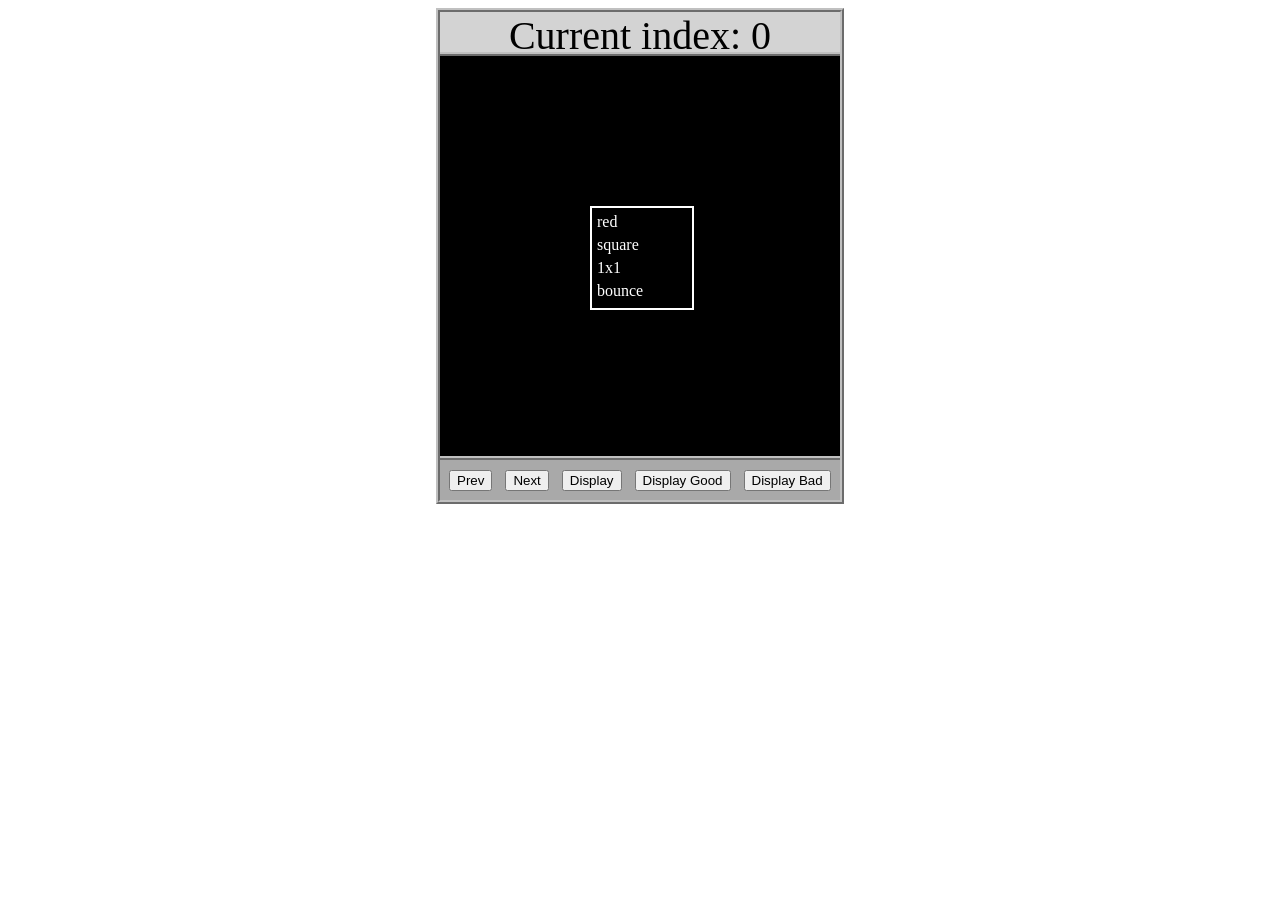
<file: asd-projects/data-shapes/index.html>
<!DOCTYPE html>
<html>
  <head>
    <meta charset="utf-8" />
    <meta name="viewport" content="width=device-width" />
    <title>Data Shapes</title>
    <link rel="stylesheet" href="index.css" />
    <script src="https://code.jquery.com/jquery-3.1.0.js"></script>
    <script src="index.js"></script>
  </head>
  <body>
    <div id="board">
      <div id="info-bar">Current index: 0</div>
      <div id="shape-container">
        <div id="shape"></div>
      </div>
      <div id="button-box">
        <button id="cycle-left">Prev</button>
        <button id="cycle-right">Next</button>
        <button id="execute1">Display</button>
        <button id="execute2">Display Good</button>
        <button id="execute3">Display Bad</button>
      </div>
    </div>
  </body>
</html>
</file>
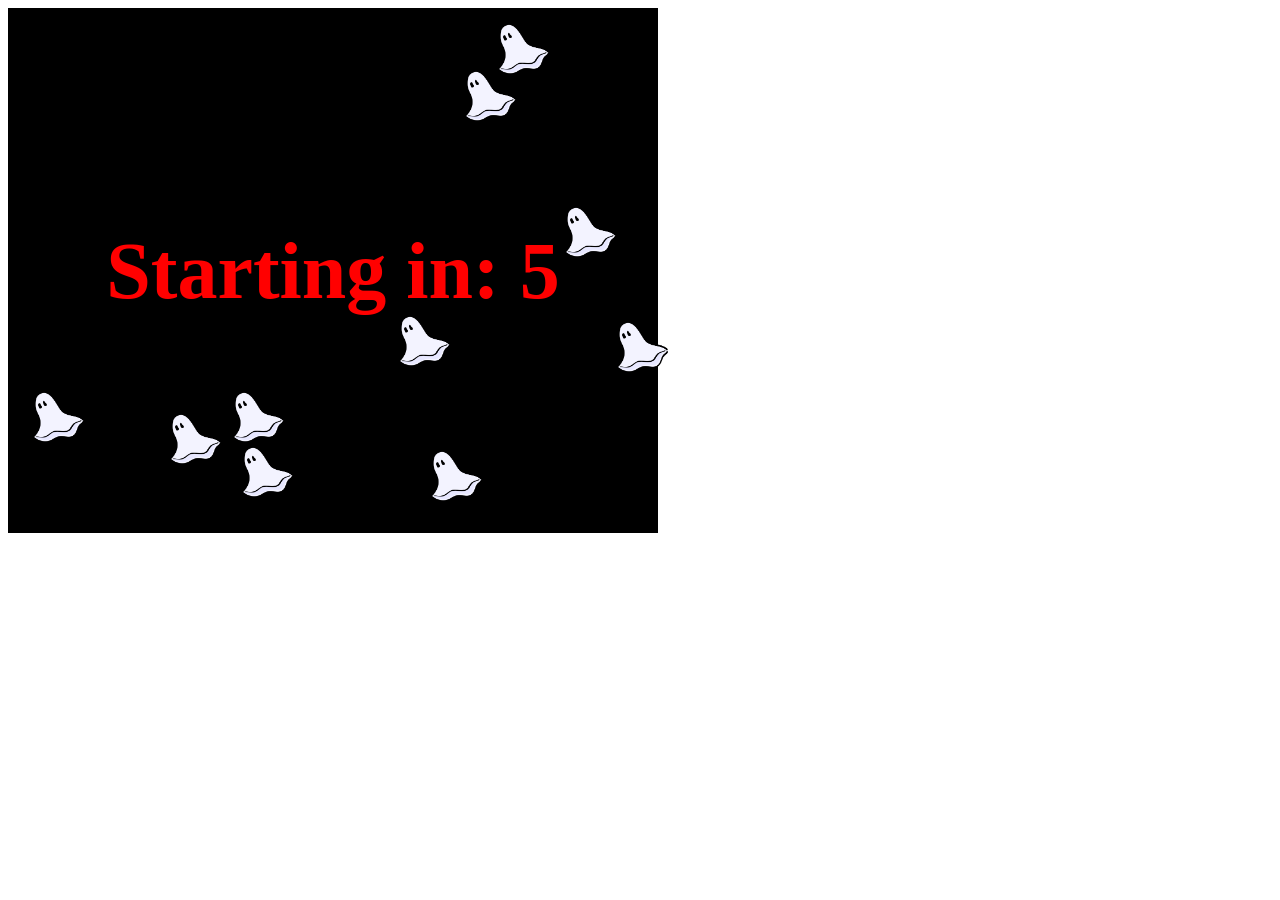
<file: asd-projects/debugging-exercise/index.html>
<!DOCTYPE html>
<html>
<head>
    <meta charset="utf-8">
    <meta name="viewport" content="width=device-width">
    <title>Debugger Exercise</title>
    <link rel="stylesheet" href="index.css">
    <script src="https://code.jquery.com/jquery-3.1.0.js"></script>
    <script src="index.js"></script>
</head>
<body>
    <div id="board">

    </div>
</body>
</html>
</file>
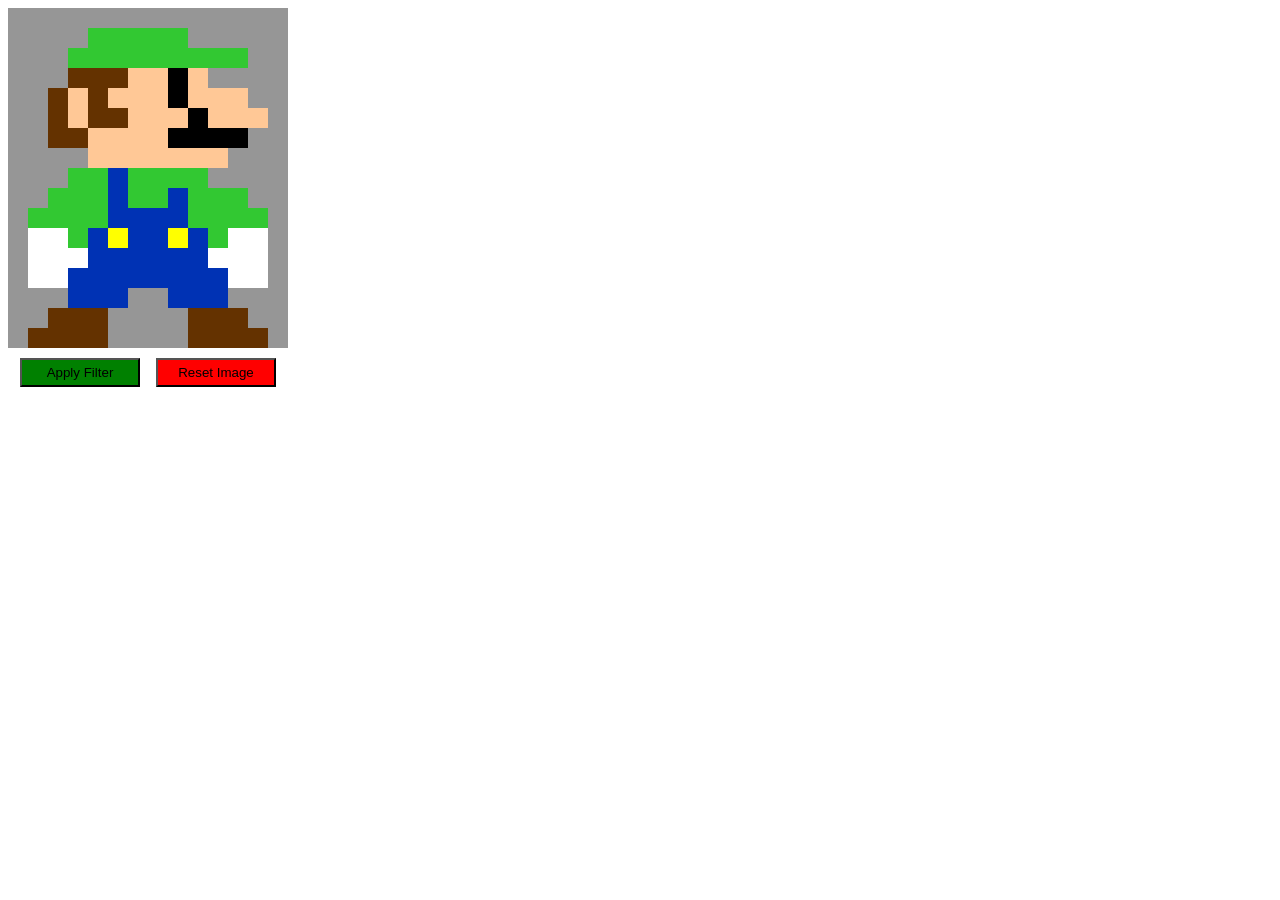
<file: asd-projects/image-filtering/index.html>
<!DOCTYPE html>
<html>
  <head>
    <script src="https://code.jquery.com/jquery-3.1.0.js"></script>
    <meta charset="utf-8" />
    <meta name="viewport" content="width=device-width" />
    <link rel="stylesheet" href="index.css" />
    <script src="image.js"></script>
    <script src="index.js"></script>
    <title>Image Filtering</title>
  </head>
  <body>
    <div id="display"></div>
    <div id="button-box">
      <button id="apply">Apply Filter</button>
      <button id="reset">Reset Image</button>
    </div>
  </body>
</html>
</file>
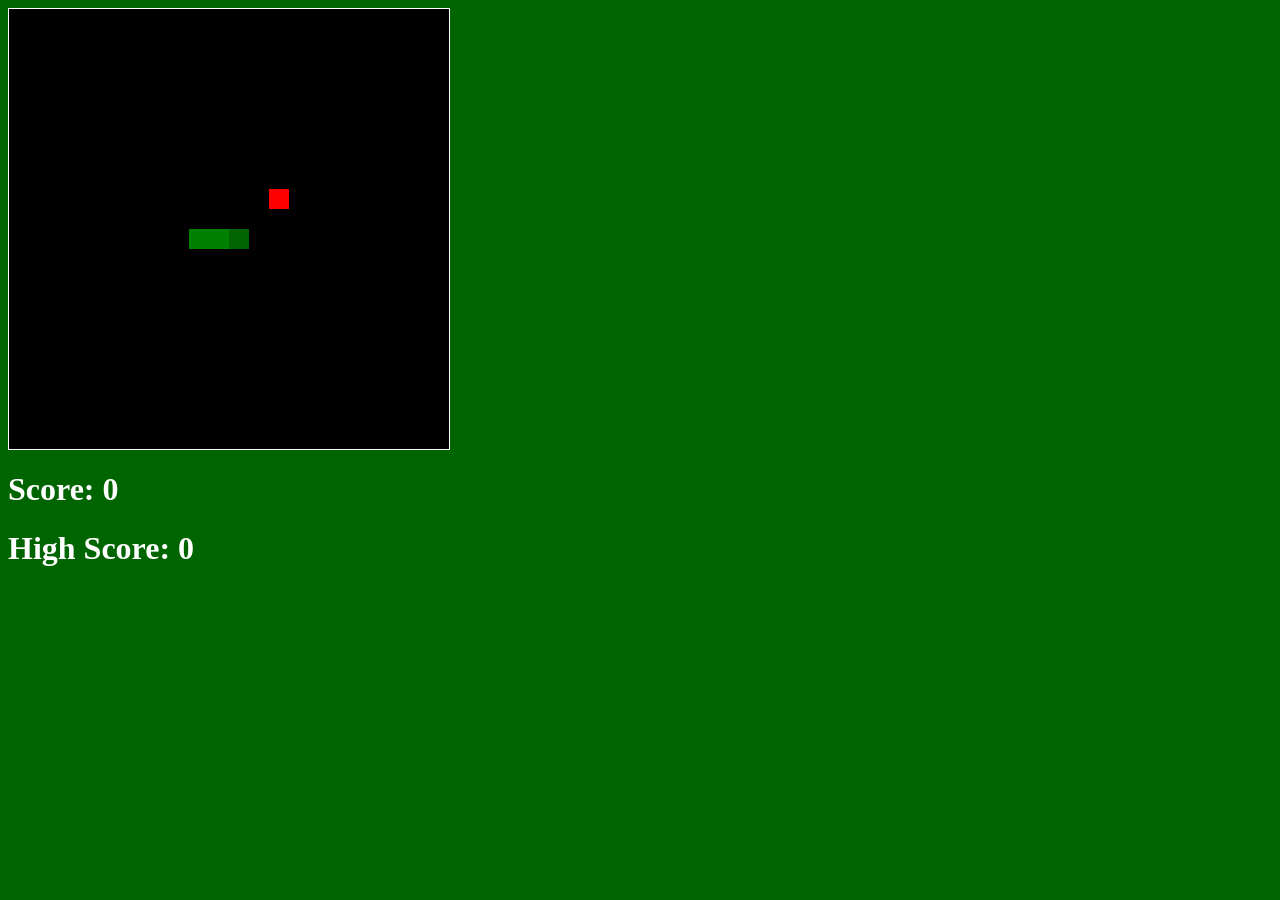
<file: asd-projects/snake/index.html>
<!DOCTYPE html>
<html>

  <head>
    <title>Snake</title>
    <!--Link jQuery and CSS here-->
    <script src="jquery.min.js"></script>
    <link rel="stylesheet" type="text/css" href="index.css" />
  </head>
  <body>
    <div id="board"></div>
    <h1 id="score">Score: 0</h1>
    <h1 id="highScore">High Score: 0</h1>
    <div id= "all-contents">
  </body>
  
  <!-- Link index.js here -->
  <script src="index.js"></script>
</html>
</file>
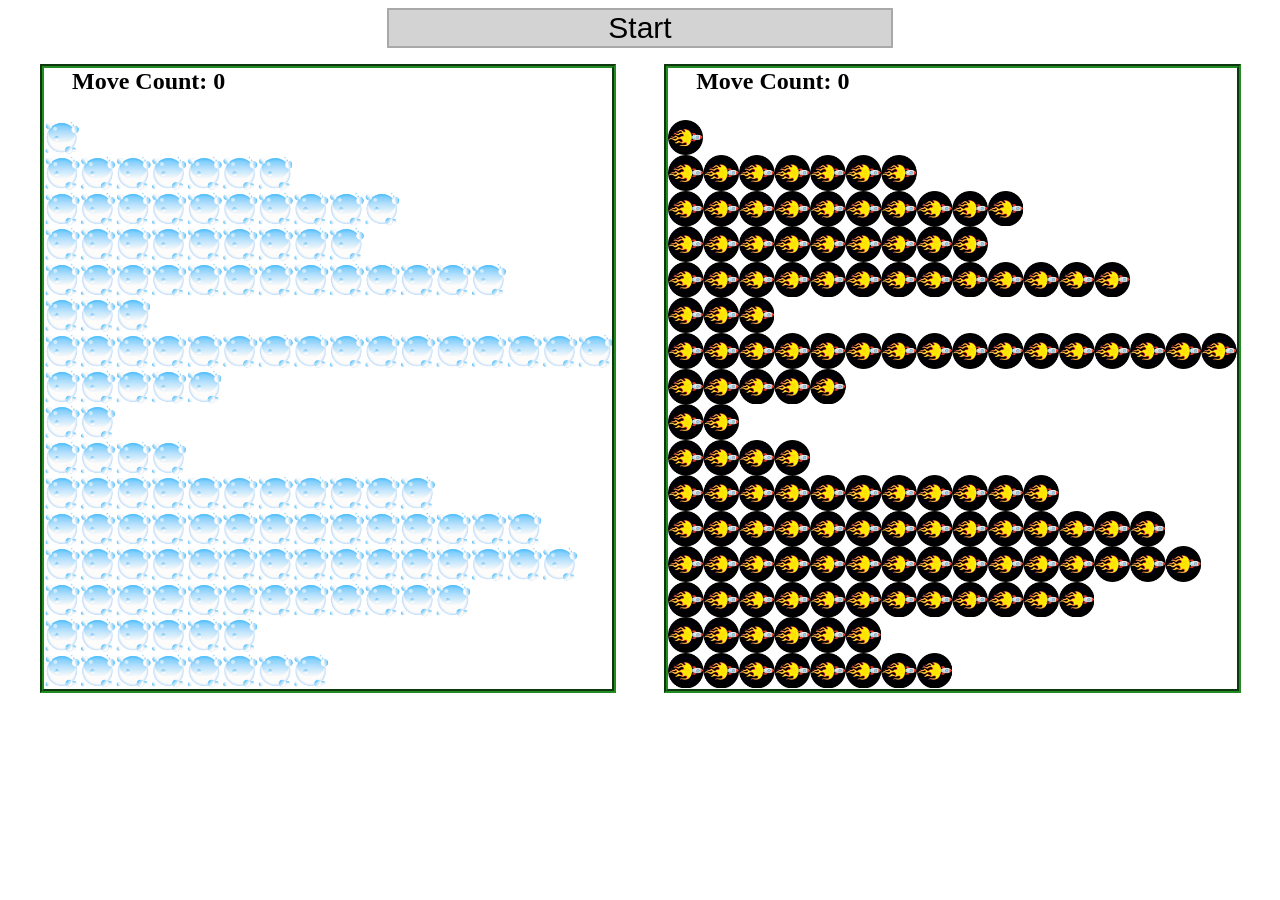
<file: asd-projects/sorting/index.html>
<!DOCTYPE html>
<html>
<head>
    <script src="https://code.jquery.com/jquery-3.1.0.js"></script>    
    <meta charset="utf-8">
    <meta name="viewport" content="width=device-width">
    <link rel="stylesheet" href="index.css">
    <script src="setup.js"></script>
    <script src="index.js"></script>
    <script src="run.js"></script>
    <title>Sorting</title>
</head>
<body>
    <div id="fullContainer">
        <div id="buttonContainer">
          <button id="goButton">Start</button>
        </div>
        <div id="sortContainer">
            <div class="subContainer" id="bubbleArea">
                <h2 id="bubbleCounter">Move Count: 0</h2>
                <div id="displayBubble">

                </div>
            </div>

            <div class="subContainer" id="quickArea">
                <h2 id="quickCounter">Move Count: 0</h2>
                <div id="displayQuick">

                </div>
            </div>
        </div>
    </div>
</body>
</html>
</file>
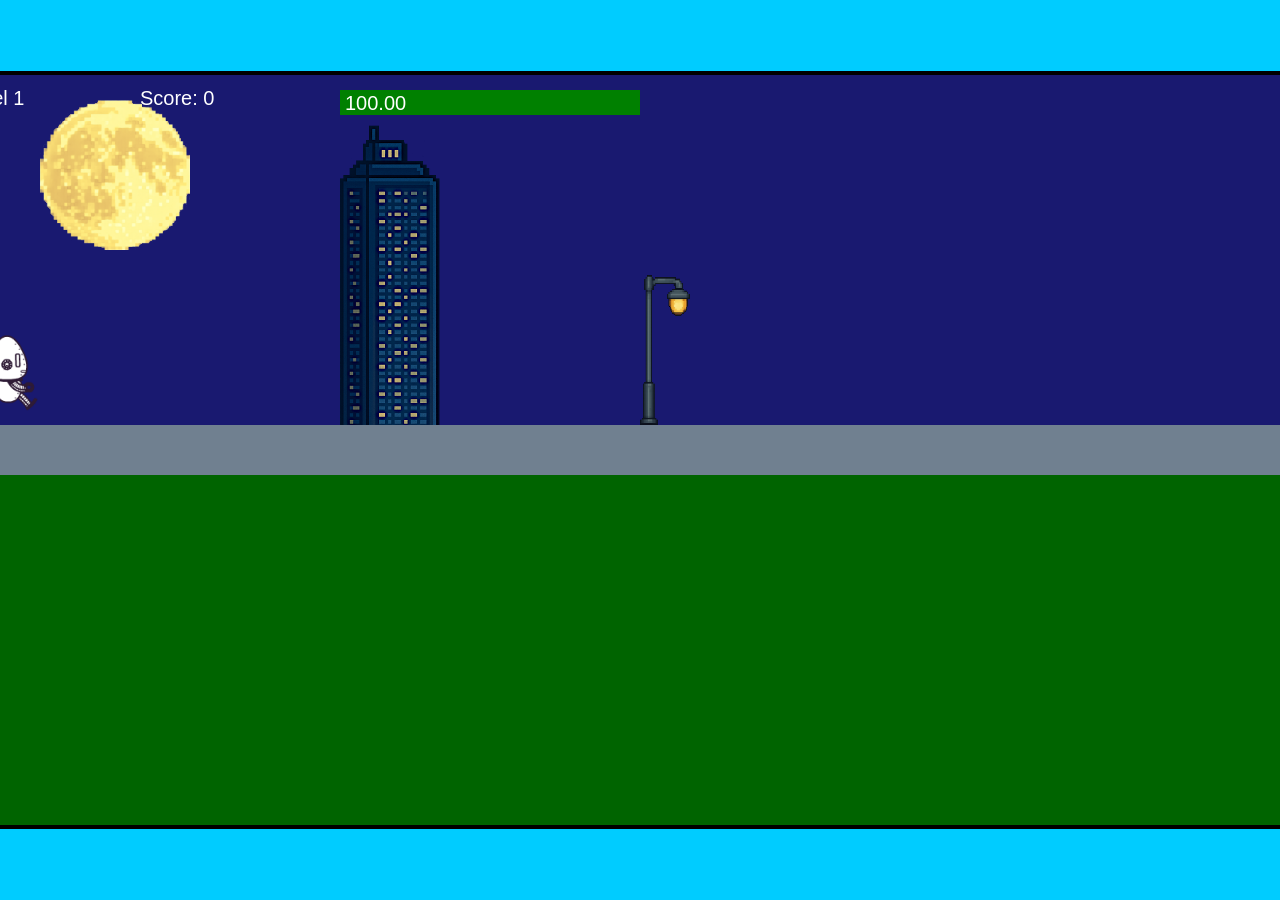
<file: fsd-projects/runtime/index.html>
<!DOCTYPE html>
<html lang="en">
  <head>
    <meta charset="UTF-8" />
    <meta name="viewport" content="width=device-width, initial-scale=1.0" />
    <title>Runtime Neo</title>
    <link rel="stylesheet" href="runtime.css" />
    <script src="https://code.jquery.com/jquery-3.1.0.js"></script>
    <script src="setup.js"></script>
    <script src="levels.js"></script>
    <script src="scenery.js"></script>
    <script src="student.js"></script>
    <script src="main.js"></script>
  </head>
  <body id="body">
    <canvas id="gameCanvas" width="1400" height="750"></canvas>
    <img id="player" src="images/halle.png" />
    <img id="projectile" src="images/projectile.png" />
    <img id="basicPlatform" src="images/interactable/basicPlatform.png" />
    <img id="spikes" src="images/interactable/spikes.png" />
    <img id="bug" src="images/interactable/bug.png" />
    <img id="healthUp" src="images/interactable/healthUp.png" />
    <img id="flag" src="images/interactable/flag.png" />
    <img id="moon" src="images/backgrounds/moon.png" />
    <img id="building" src="images/backgrounds/building.png" />
    <img id="lamp" src="images/backgrounds/lamp.png" />
  </body>
</html>
</file>
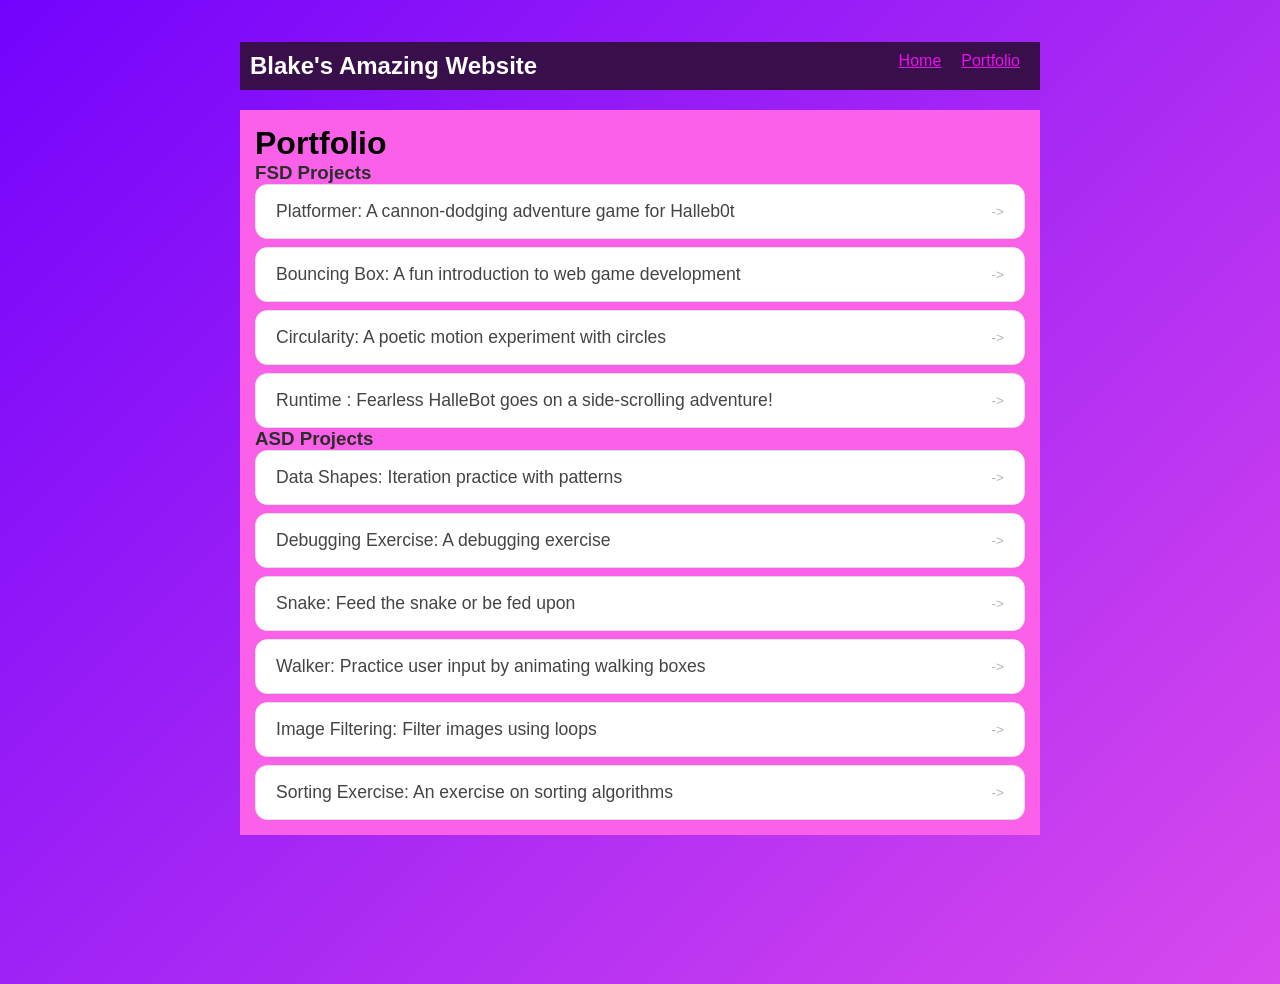
<file: portfolio.html>
<!DOCTYPE html>
<html>
  <head>
    <title>Project 1</title>
    <link rel="stylesheet" href="style.css" />
  </head>

  <body>
    <!-- All content goes here -->
    <div id="all-contents">
      <nav>
        <h1>Blake's Amazing Website</h1>
        <ul id="nav-ul">
          <li class="nav-li">
            <a href="index.html">Home</a>
          </li>
          <li class="nav-li">
            <a href="portfolio.html">Portfolio</a>
          </li>
        </ul>
      </nav>
  
      <main>
        <div class="content">
          <h1>Portfolio</h1>
          <h3>FSD Projects</h3>
          <ul id="portfolio">

            <li>
              <a href="fsd-projects/platformer/">Platformer: A cannon-dodging adventure game for Halleb0t</a>
            </li>
            <li>
              <a href="fsd-projects/bouncing-box/">Bouncing Box: A fun introduction to web game development</a>
            </li>
            <li>
              <a href="fsd-projects/circularity/">Circularity: A poetic motion experiment with circles</a>
            </li>
            <li>
              <a href="fsd-projects/runtime/">Runtime : Fearless HalleBot goes on a side-scrolling adventure!</a>
            </li>
            </ul>
          <h3>ASD Projects</h3>
          <ul id="portfolio">
            <li>
              <a href="asd-projects/data-shapes"> Data Shapes: Iteration practice with patterns
              </a>
          </li>
            <li><a href="asd-projects/debugging-exercise"> Debugging Exercise: A debugging exercise
            </a>
            </li>
            <li>
              <a href="asd-projects/snake">Snake: Feed the snake or be fed upon
              </a>
            </li>
            <li>
              <a href="asd-projects/walker">Walker: Practice user input by animating walking boxes
              </a>
            </li>
            <li>
              <a href="asd-projects/image-filtering">Image Filtering: Filter images using loops
              </a>
            </li>
            <li>
              <a href="asd-projects/sorting">Sorting Exercise: An exercise on sorting algorithms
              </a>
            </li>
         </ul>
          
          
          
        </div>
      </main>
    </div>
  </body>
</html>
</file>
<file: asd-projects/data-shapes/index.css>
#board {
  width: 400px;
  margin: auto;
  border: silver ridge 4px;
}

#info-bar {
  width: 400px;
  height: 40px;
  background: lightgray;
  font-size: 40px;
  text-align: center;
}

#shape-container {
  width: 400px;
  height: 400px;
  background: black;
  border-top: silver ridge 4px;
  border-bottom: silver ridge 4px;
}

#button-box {
  width: 400px;
  height: 40px;
  background: darkgray;
}

#shape {
  color: white;
  width: 100px;
  height: 100px;
  position: relative;
  top: 150px;
  left: 150px;
  border: white solid 2px;
  display: block;
}

button {
  width: auto;
  height: auto;
  margin: auto;
  margin-top: 10px;
  margin-left: 9px;
}

p {
  margin: 5px;
}
</file>
<file: asd-projects/debugging-exercise/index.css>
#board {
  background: black;
  width: 650px;
  height: 525px;
  left: 0px;
  top: 0px;
}

.ghost {
  width: 50px;
  height: 50px;
  z-index: 100;
  position: absolute;
}
</file>
<file: asd-projects/image-filtering/index.css>
.square {
  width: 20px;
  height: 20px;
  position: absolute;
}

body > div {
  position: relative;
}

#button-box {
  position: relative;
  top: 350px;
}

button {
  width: 120px;
  padding: 5px;
  margin-left: 12px;
}

#apply {
  background: green;
}

#reset {
  background: red;
}
</file>
<file: asd-projects/snake/index.css>
body {
  background-color: darkgreen;
}

#board {
  position: relative;
  width: 440px;
  height: 440px;
  border: 1px solid white;
  background-color: black;
}

#score, #highScore {
  color: white;
}

.snake, .apple {
  display: block;
  width: 20px;
  height: 20px;
  position: absolute;
  user-select: none;
}

.snake {
  background-color: green;
  z-index: 2;
}

#snake-head {
  background-color: darkgreen;
}

.apple {
  background-color: red;
  z-index: 1;
}

.game-over {
  position: absolute;
  inset: 0;
  display: flex;
  align-items: center;
  justify-content: center;
  color: white;
  font-size: 2rem;
  font-weight: bold;
}
</file>
<file: asd-projects/sorting/index.css>
#fullContainer {
    width:100%;
}
#buttonContainer {
    margin:auto;
    width: 40%;
}
#goButton {
    margin: auto;
    width: 100%;
    border: 2px darkgray double;
    background: lightgray;
    font-size: 30px;
}
#sortContainer {
    display: table;
    margin: 0 auto;
    width: 100%;
}
.subContainer {
    display: inline-block;
    width:45%;
    border: 4px forestgreen groove;
    margin-top: 1.25%;
}
#bubbleArea {
    margin-left: 2.5%;
}
#quickArea {
    margin-left: 3.75%;
}
.subContainer > h2 {
    margin-left: 5%;
    height: 32px;
    margin-top: 0;
}
.sortElement {
    background-position: center;
    background-repeat: repeat-x;
    position: absolute;
    left: 0px;
    margin: 0;
    padding: 0;
}
.subContainer > div {
    position: relative;
}
.bubbleElement {
    background: url('img/bubble.png');
    /*border: 2px aqua ridge;*/
}
.quickElement {
    background: url('img/quick.png');
    /*border: 2px firebrick ridge;*/
}
</file>
<file: fsd-projects/runtime/runtime.css>
/* runtime.css */
/* Styles for Runtime Neo auto-runner game */

img {
  display: none;
}

#gameCanvas {
  position: absolute;
  border: 4px solid #000;
  top: 50%;
  left: 50%;
  transform: translate(-50%, -50%);
}

body {
  margin: 0;
  background-color: #00ccff;
  font-family: Arial, sans-serif;
  text-align: center;
  overflow: hidden;
}
</file>
<file: style.css>
body {
  margin: 0;
  background: #947706;
  color: #222;
  font-family: "Helvetica Neue", Arial, sans-serif;
}

#all-contents {
  max-width: 1500px;
  min-height: 100vh;
  margin: 0 auto;
  padding: 32px 40px;
}
body{  margin: 0;
  padding: 10px;
  color: rgb(45, 45, 45);
  font-family: Arial, sans-serif;

  background: linear-gradient(
    135deg,
    #7303fc,
    #fa61e8,
    #7303fc,
    #fa61e8
  );
  background-size: 400% 400%;
  animation: gradientBackground 15s ease infinite;
}

@keyframes gradientBackground {
  0% {
    background-position: 0% 50%;
  }

  50% {
    background-position: 100% 50%;
  }

  100% {
    background-position: 0% 50%;
  }
}

#all-contents {
    max-width: 800px;
    margin: auto;
}

/* navigation menu */
nav {
    background: #380e4b;
    margin: 0 auto;
    display: flex;
    padding: 10px;
}

h1 {
    display: flex;
    align-items: center;
    color: white;
    flex: 1;
    margin: 0;
}

#nav-ul {
    list-style-type: none;
    margin: 0;
    padding: 0;
    display: flex;
}

.nav-li {
    display: inline-block;
    padding: 0 10px;
}

a {
    text-decoration: none;
    color: #fff;
}

/* main container area beneath menu */
main {
    background: #fa61e8;
    display: flex;
    margin-top: 20px;
}

.sidebar {
    margin-right: 25px;
    padding: 10px;
}

.sidebar-img {
    width: 200px;
}

.content {
    flex: 1;
    padding: 15px;
}

/* interests section styles */
#interests {
    border: 4px silver ridge;
    padding: 8px;
    margin-top: 20px;
}

h2, h3 {
    margin: 0px;
}

/* Portfolio styles */
.content h1 {
  color: black;
}

#portfolio {
  list-style: none;
  margin: 0;
  padding: 0;
  width: 100%;
  display: flex;
  flex-direction: column;
  gap: 8px;
}

#portfolio li {
  border-radius: 12px;
  overflow: hidden;
}

#portfolio a {
  display: flex;
  justify-content: space-between;
  align-items: center;
  text-decoration: none;
  color: #444;
  padding: 16px 20px;
  font-size: 1.1rem;
  font-weight: 500;
  background: #fff;
  border: 1px solid #e0e0e0;
  border-radius: 12px;
  transition: background 0.25s ease, color 0.25s ease, transform 0.25s ease;
}

#portfolio a:hover {
  background: #b108a3;
  color: #b108a3;
  transform: translateX(4px);
}

#portfolio a::after {
  content: "->";
  font-size: 0.85rem;
  opacity: 0.4;
  transition: opacity 0.25s ease;
  white-space: nowrap;
}

#portfolio a:hover::after {
  opacity: 1;
}


#portfolio .highlight-word {
  transition: background-color 0.25s ease, color 0.25s ease;
}

a {
  color: #eb0def;
  text-decoration: underline;
}

a:hover {
  color: #be17d4;
}
</file>
